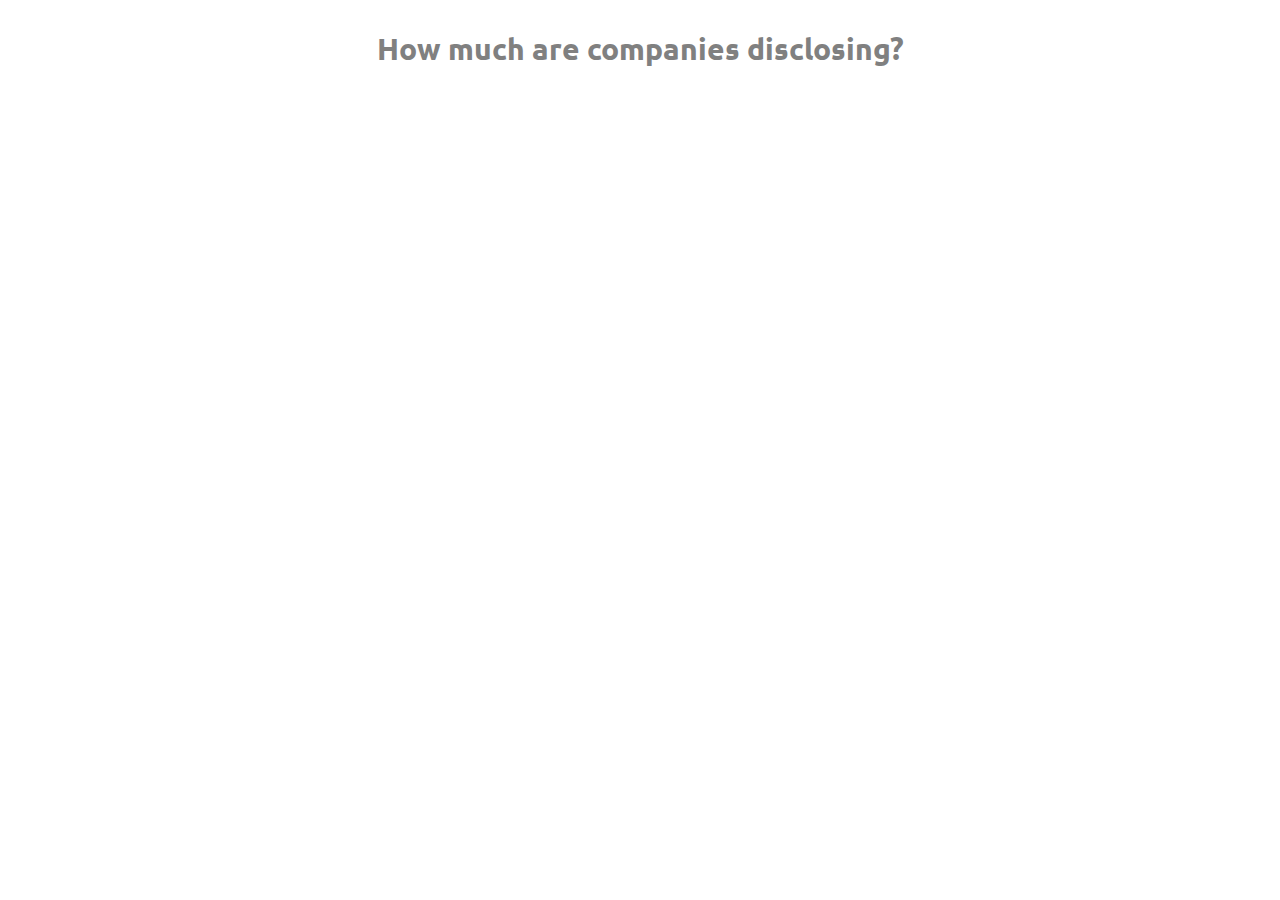
<file: static/src/barchart.html>
<!DOCTYPE html>
<meta charset="utf-8">
<link href='http://fonts.googleapis.com/css?family=Ubuntu:700' rel='stylesheet' type='text/css'>
<style>

body {
  font: 14px sans-serif;
  font-weight: bold;
  margin: auto;
}

#title {
  margin-top: 20px;
  font-size: 30px;
  font-family: 'Ubuntu', sans-serif;
  font-weight: bold;
  text-align: center;
  color: gray;
}

.axis path,
.axis line {
  fill: none;
  stroke: #000;
  shape-rendering: crispEdges;
}

.bar {
  fill: steelblue;
}

.x.axis path {
  display: none;
}

</style>
<body>
<div id="title" align="center">
<p> How much are companies disclosing?
</p> </div>
<script src="http://d3js.org/d3.v3.min.js"></script>
<div id="barchart" align="center">
<script src="../resources/js/barchart.js"></script>
</div>
</file>
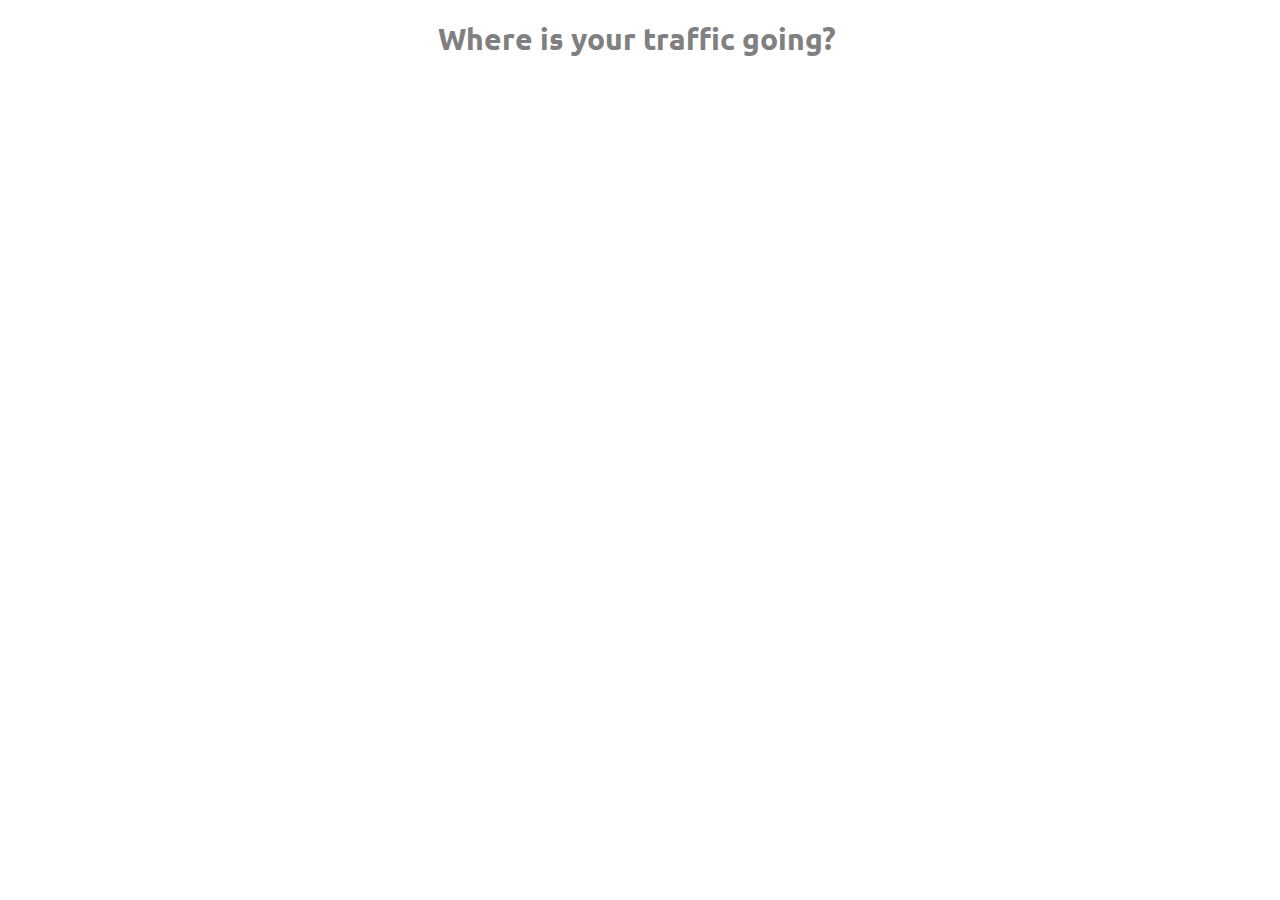
<file: static/src/globe.html>
<!DOCTYPE html>
<html>
<link href='http://fonts.googleapis.com/css?family=Ubuntu:700' rel='stylesheet' type='text/css'>
<style>

body {
  margin-top: 20px;
  font-size: 30px;
  font-family: 'Ubuntu', sans-serif;
  font-weight: bold;
  text-align: center;
  color: gray;
}

</style>
<head>
    <meta charset="utf-8">
    <link rel="stylesheet" href="../resources/style.css">
</head>
<body>
    <div id="globe" align="center">
    <span> Where is your traffic going? </span>
    <svg id="defs">
        <defs>
            <linearGradient id="gradBlue" x1="0%" y1="0%" x2="100%" y2="0%">
                <stop offset="0%" style="stop-color:#005C99;stop-opacity:1" />
                <stop offset="100%" style="stop-color:#0099FF;stop-opacity:1" />
            </linearGradient>
            <filter id="glow">
                <feColorMatrix type="matrix"
                    values=
                    "0 0 0 0   0
                     0 0 0 0.9 0 
                     0 0 0 0.9 0 
                     0 0 0 1   0"/>
                <feGaussianBlur stdDeviation="5.5" result="coloredBlur"/>
                <feMerge>
                    <feMergeNode in="coloredBlur"/>
                    <feMergeNode in="SourceGraphic"/>
                </feMerge>
            </filter>
        </defs>
    </svg>
    <script src="http://marcneuwirth.com/experiments/globe/d3.custom.js"></script>
    <script src="../resources/js/globe.js"></script>
    </div>
</body>
</html>
</file>
<file: static/resources/style.css>
body {
    text-align: center;
    overflow: hidden;
}
 
#info {
    position: absolute;
    z-index: 10;
    left: 25px;
    top: 25px;
}
 
#defs {
    height: 0;
    width:0;
}
 
.frame {
    fill: none;
    pointer-events: all;
}
 
.feature {
    stroke: #fff;
    stroke-width: .5px;
}
 
.globe {
    stroke: rgba(255, 255, 255, .5);
    stroke-width: .25px;
}
      
#g1 {
    width:400px; height:320px;
    display: inline-block;
    margin: 1em;
}
      
p {
    display: block;
    width: 450px;
    margin: 2em auto;
    text-align: left;
}

}
</file>
